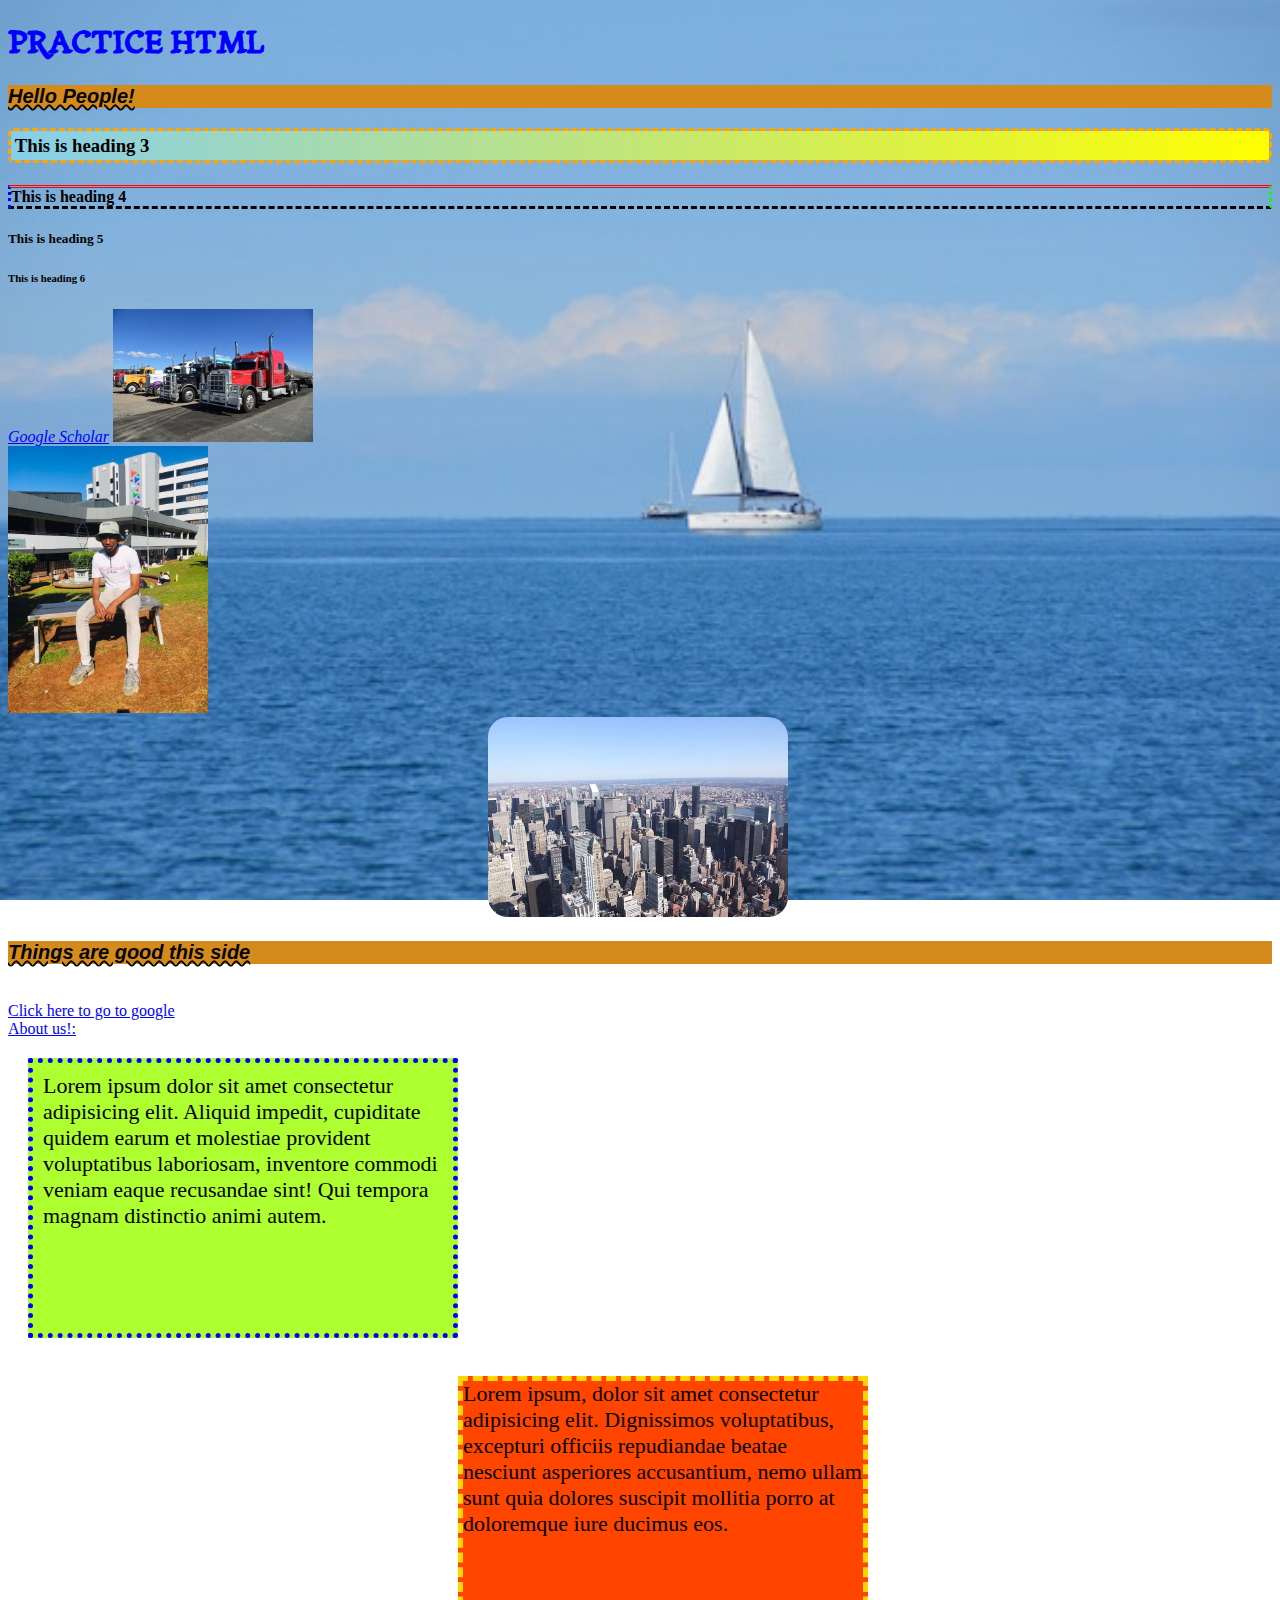
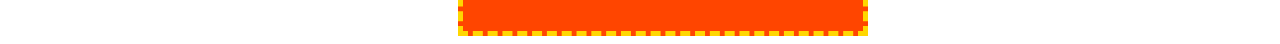
<file: index.html>
<!DOCTYPE html>
<html lang="en">
    <head>
        <meta charset="UTF-8">
        <meta name="viewport" content="width=device-width, initial-scale=1.0">
        <title>THAKASANI'S WEB PAGE</title>
        <link rel="stylesheet" href="style.css">
        <link href="https://fonts.googleapis.com/css2?family=Tagesschrift&display=swap" rel="stylesheet">
    
    </head>
    
    <body id="body1">
        <h1>PRACTICE HTML</h1>
        <p>Hello People!</p>
        <h3>This is heading 3</h3>
        <h4>This is heading 4</h4>
        <h5>This is heading 5</h5>
        <h6>This is heading 6</h6>
        <cite><a href="https://scholar.google.com/">Google Scholar</a></cite>
        <a href="images/truck.jpg"><img src="images/truck.jpg" width="200" alt="" ></a>
        <br>
        <a href="images/Thaka1.jpg"><img src="images/Thaka1.jpg" width="200" alt=""></a>
        <br>
        <img id="city-pic" src="images/city.jpg" height="200" alt="">
        <br>
        <p>Things are good this side</p><br>
        <a href="https://www.google.com/">Click here to go to google</a>
        <br>
        <a href="about.html">About us!:</a>
        <br>

        <!--Margins= Space around element-->
        <div id="box1">Lorem ipsum dolor sit amet consectetur adipisicing elit. Aliquid impedit, cupiditate quidem earum et molestiae provident voluptatibus laboriosam, inventore commodi veniam eaque recusandae sint! Qui tempora magnam distinctio animi autem.</div>
        <br>
        <div id="box2">Lorem ipsum, dolor sit amet consectetur adipisicing elit. Dignissimos voluptatibus, excepturi officiis repudiandae beatae nesciunt asperiores accusantium, nemo ullam sunt quia dolores suscipit mollitia porro at doloremque iure ducimus eos.</div>
    </body>
</html>
</file>
<file: style.css>
#body1{
    background-image: url("yacht.jpg");
    background-repeat: no-repeat;
    background-attachment: fixed;
    background-position: center;
    background-size: cover;
}
h1{
    color: blue;
    font-family: Tagesschrift;
}
p{
    color: rgb(5, 5, 2);
    font-family: sans-serif;
    background-color: rgb(212, 139, 28);
    font-style: italic;
    font-weight: bold;
    text-decoration: wavy underline;
    font-size: 20px;
}
h3{
    border-style: dashed;
    border-width: 3.8px;
    border-color: orange;
    border-radius: 6px;
    padding: 3.8px; 
    background: linear-gradient(to right,skyblue, yellow);
    background-repeat: no-repeat;
}
h4{
    border-left-style: dotted;
    border-right-style: dotted;
    border-top-style:double;
    border-left-color: blue;
    border-right-color: rgb(0, 255, 13);
    border-top-color: rgb(255, 0, 0);
    border-bottom-style:dashed;
    border-width: 3.5px;
}
#box1{
    border: 5px dotted blue;
    width: 400px;
    height: 250px;
    font-size: 22px;
    background-color: greenyellow;
    padding: 10px;
   
    margin: 20px;
}
#box2{
    border: 5px dashed gold;
    width: 400px;
    height: 250px;
    font-size: 22px;
    background-color: orangered;
    
    margin-left: 450px;
}
#city-pic{
    /* center the image using margins*/
    margin-left: 480px;
    border-radius: 20px;
}
/*Pseudo Classes*/
a:link{ /*all links*/
    color: blue;
}
a:visited{ /*all visited links*/
    color: red;
}
a:hover{/*link with cursor on it*/
    color: purple;
}
a:active{ /*active cursor link*/
    color: darkorange;
}
button{
    color: brown;
}
button:hover{/*button with cursor on it*/
    background-color: darkgray;
}
button:active{/*active cursor button*/
    background-color: white;
}
#Head1{
    color: chocolate;
    background-color: rgb(32, 160, 235);
}
</file>
